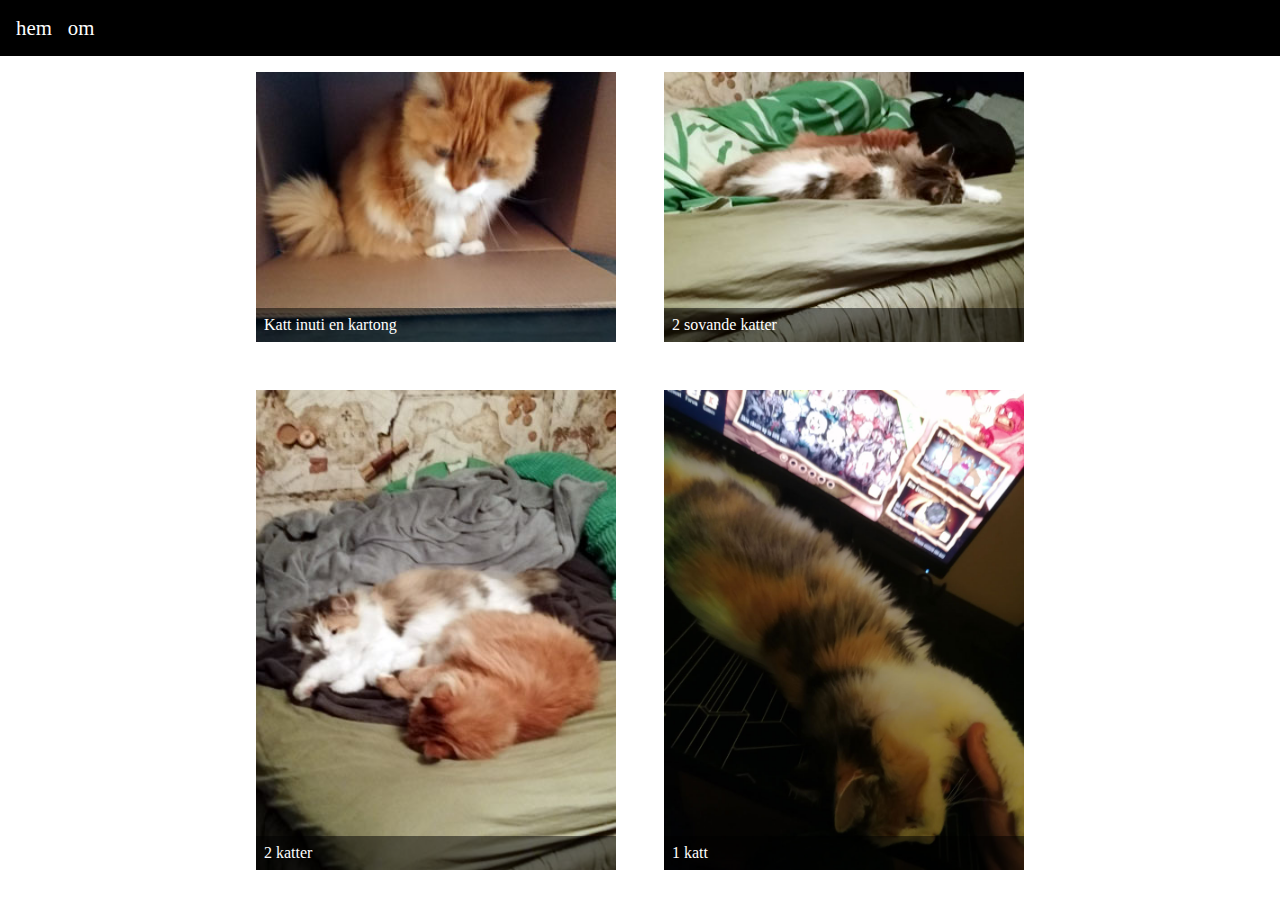
<file: index.html>
<!DOCTYPE html>
<html lang="sv">
<head>
    <meta charset="UTF-8">
    <meta http-equiv="X-UA-Compatible" content="IE=edge">
    <meta name="viewport" content="width=device-width, initial-scale=1.0">
    <title>Mina fina bilder</title>
    <link rel="stylesheet" href="style.css">
</head>
<body>
    <nav>
        <ul>
            <li><a href="index.html">hem</a></li>
            <li><a href="om.html">om</a></li>
        </ul>
    </nav>
    
    <main class="container">
        <ul class="image-grid">
            <li class="image card">
                <figure>  
                    <a href="image1.html">
                        <img src="assets/img/IMG_20200709_143834_thumbnail.jpg" alt="">
                    </a>
                    <figcaption> 
                        Katt inuti en kartong
                    </figcaption>
                </figure>
            </li>
            <li class="image card">
                <figure>  
                    <a href="image4.html">
                        <img src="assets/img/IMG_20230113_171812_thumbnail.jpg" alt="">
                    </a>
                    <figcaption> 
                        2 sovande katter
                    </figcaption>
                </figure>
            </li>
            <li class="image card">
                <figure>  
                    <a href="image3.html">
                        <img src="assets/img/IMG_20220814_014108_thumbnail.jpg" alt="">
                    </a>
                    <figcaption> 
                        2 katter
                    </figcaption>
                </figure>
            </li>
            <li class="image card">
                <figure>  
                    <a href="image2.html">
                        <img src="assets/img/IMG_20220704_021555.jpg" alt="">
                    </a>
                    <figcaption> 
                        1 katt
                    </figcaption>
                </figure>
            </li>
        </ul>
    </main>
    
</body>
</html>
</file>
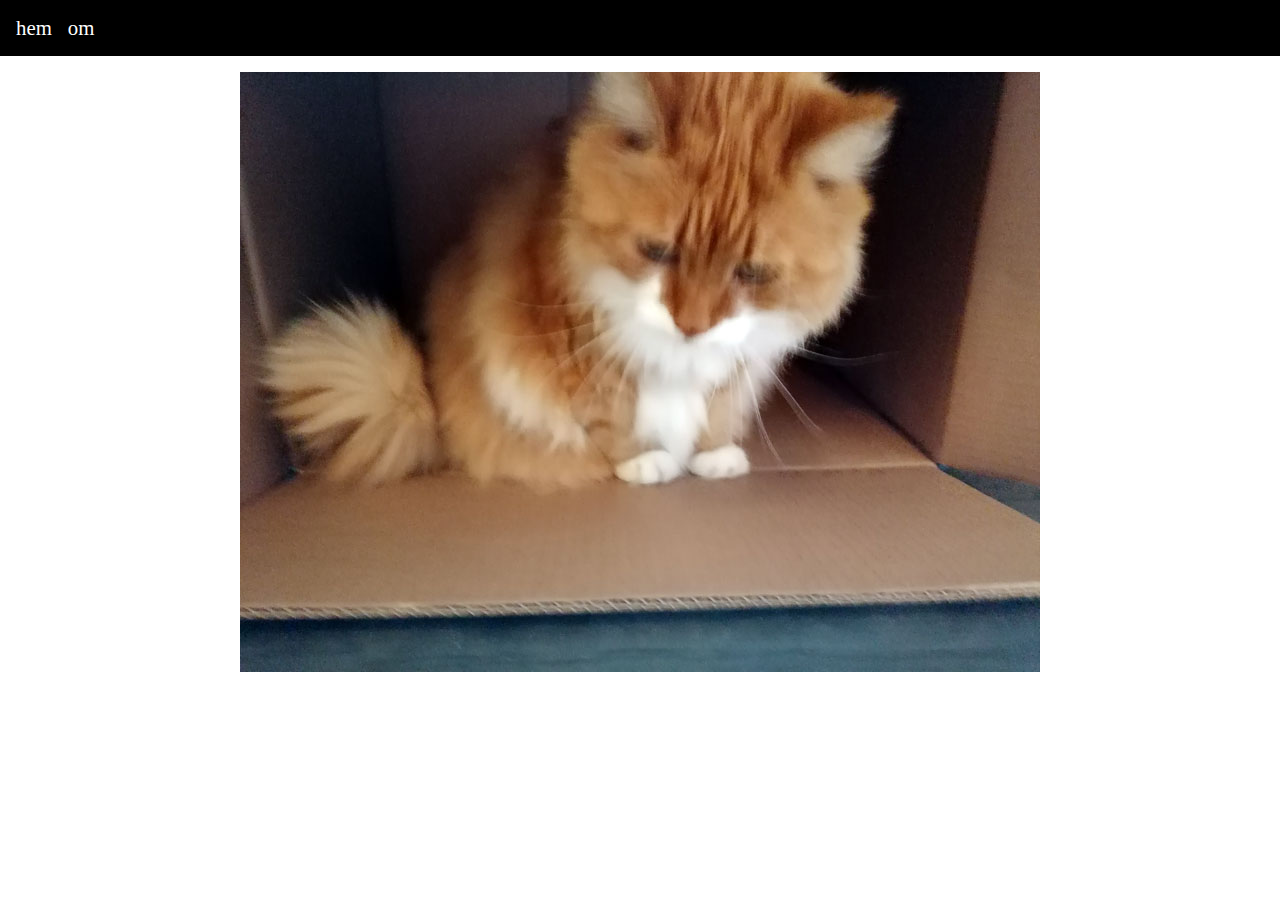
<file: image1.html>
<!DOCTYPE html>
<html lang="sv">
<head>
    <meta charset="UTF-8">
    <meta http-equiv="X-UA-Compatible" content="IE=edge">
    <meta name="viewport" content="width=device-width, initial-scale=1.0">
    <title>Hej</title>
    <link rel="stylesheet" href="style.css">
    <link rel="stylesheet" href="image.css">
</head>
<body>
    <nav>
        <ul>
            <li><a href="index.html">hem</a></li>
            <li><a href="om.html">om</a></li>
        </ul>
    </nav>

    <main class="container">
        <img src="assets/img/IMG_20200709_143834.jpg" alt="Katt inuti en låda">


    </main>



</body>
</html>
</file>
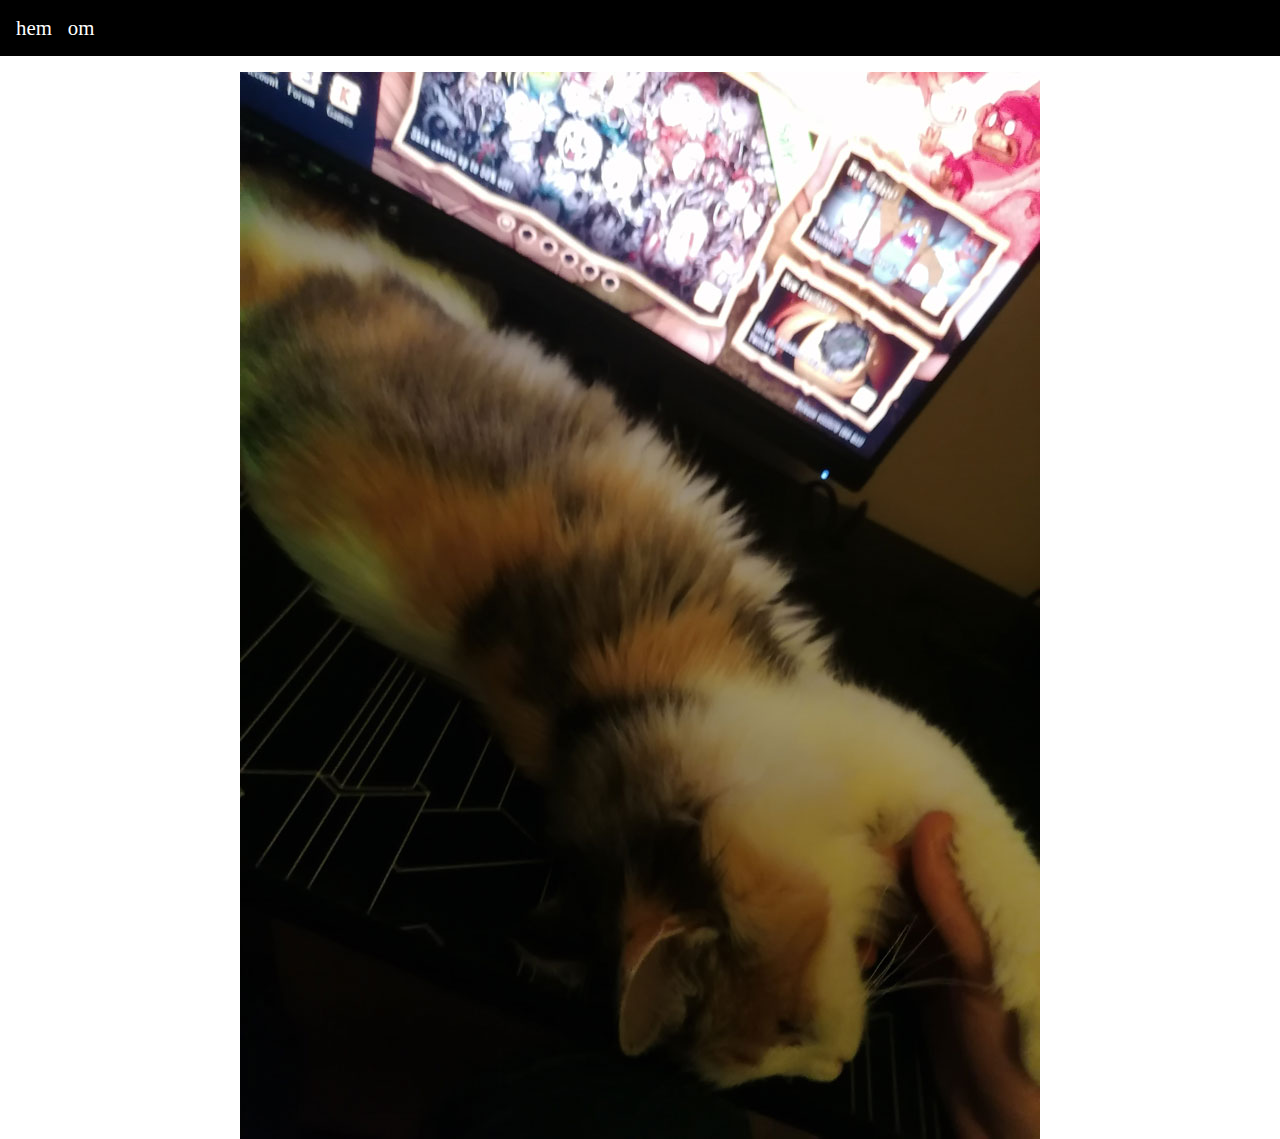
<file: image2.html>
<!DOCTYPE html>
<html lang="sv">
<head>
    <meta charset="UTF-8">
    <meta http-equiv="X-UA-Compatible" content="IE=edge">
    <meta name="viewport" content="width=device-width, initial-scale=1.0">
    <title>Hej</title>
    <link rel="stylesheet" href="style.css">
    <link rel="stylesheet" href="image.css">
</head>
<body>
    <nav>
        <ul>
            <li><a href="index.html">hem</a></li>
            <li><a href="om.html">om</a></li>
        </ul>
    </nav>

    <main class="container">
        <img src="assets/img/IMG_20220704_021555.jpg" alt="Katt på ett tangentbord">


    </main>



</body>
</html>
</file>
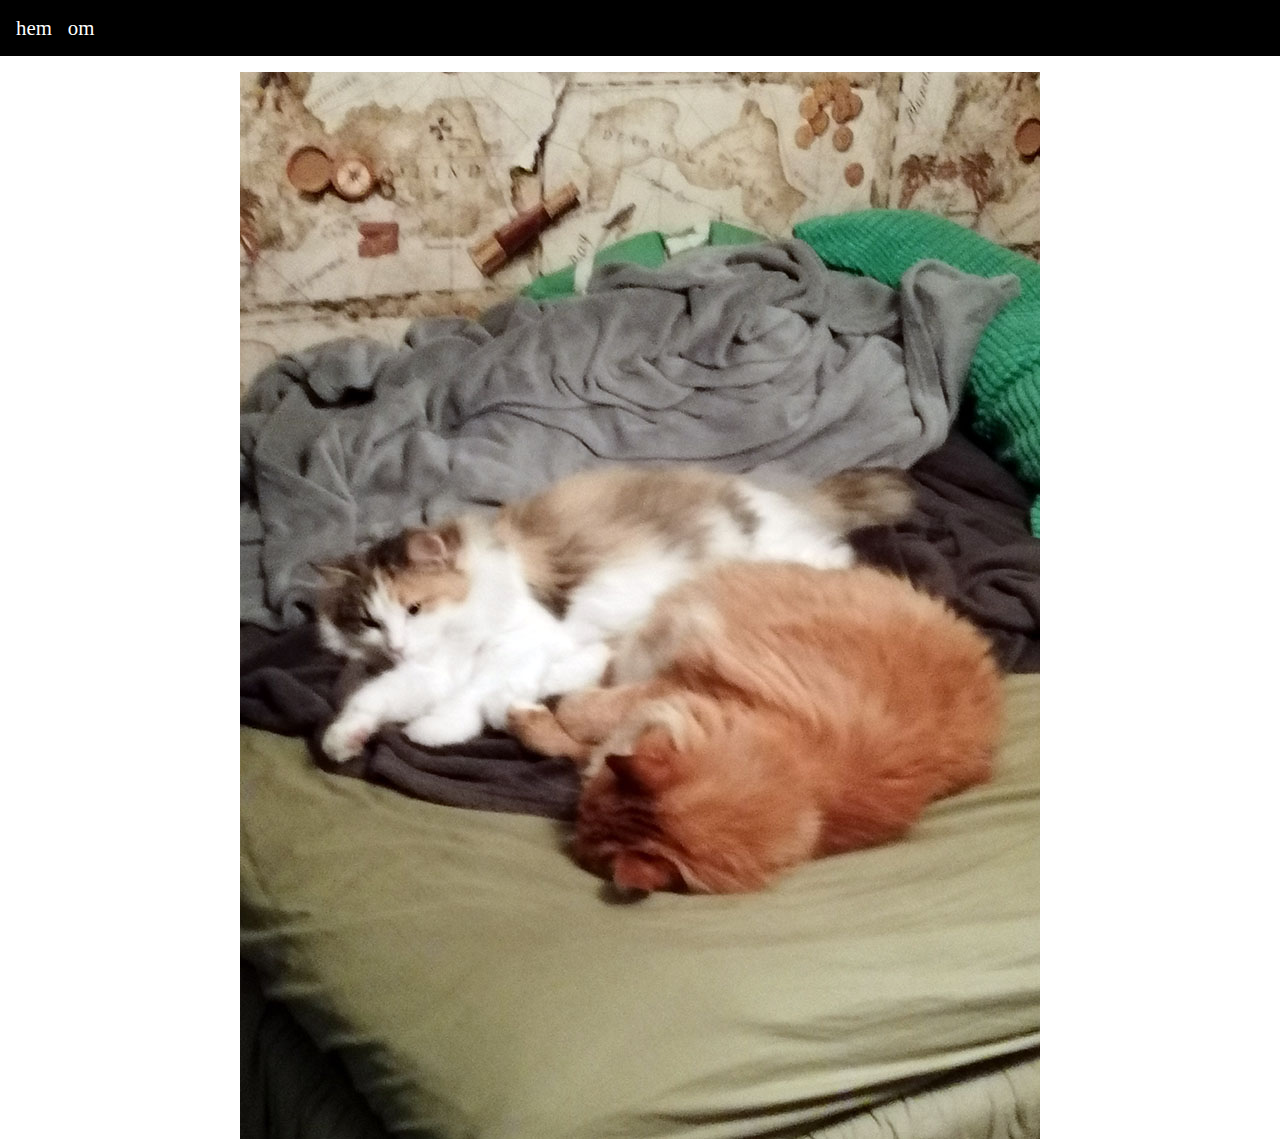
<file: image3.html>
<!DOCTYPE html>
<html lang="sv">
<head>
    <meta charset="UTF-8">
    <meta http-equiv="X-UA-Compatible" content="IE=edge">
    <meta name="viewport" content="width=device-width, initial-scale=1.0">
    <title>Hej</title>
    <link rel="stylesheet" href="style.css">
    <link rel="stylesheet" href="image.css">
</head>
<body>
    <nav>
        <ul>
            <li><a href="index.html">hem</a></li>
            <li><a href="om.html">om</a></li>
        </ul>
    </nav>

    <main class="container">
        <img src="assets/img/IMG_20220814_014108.jpg" alt="2 katter">


    </main>



</body>
</html>
</file>
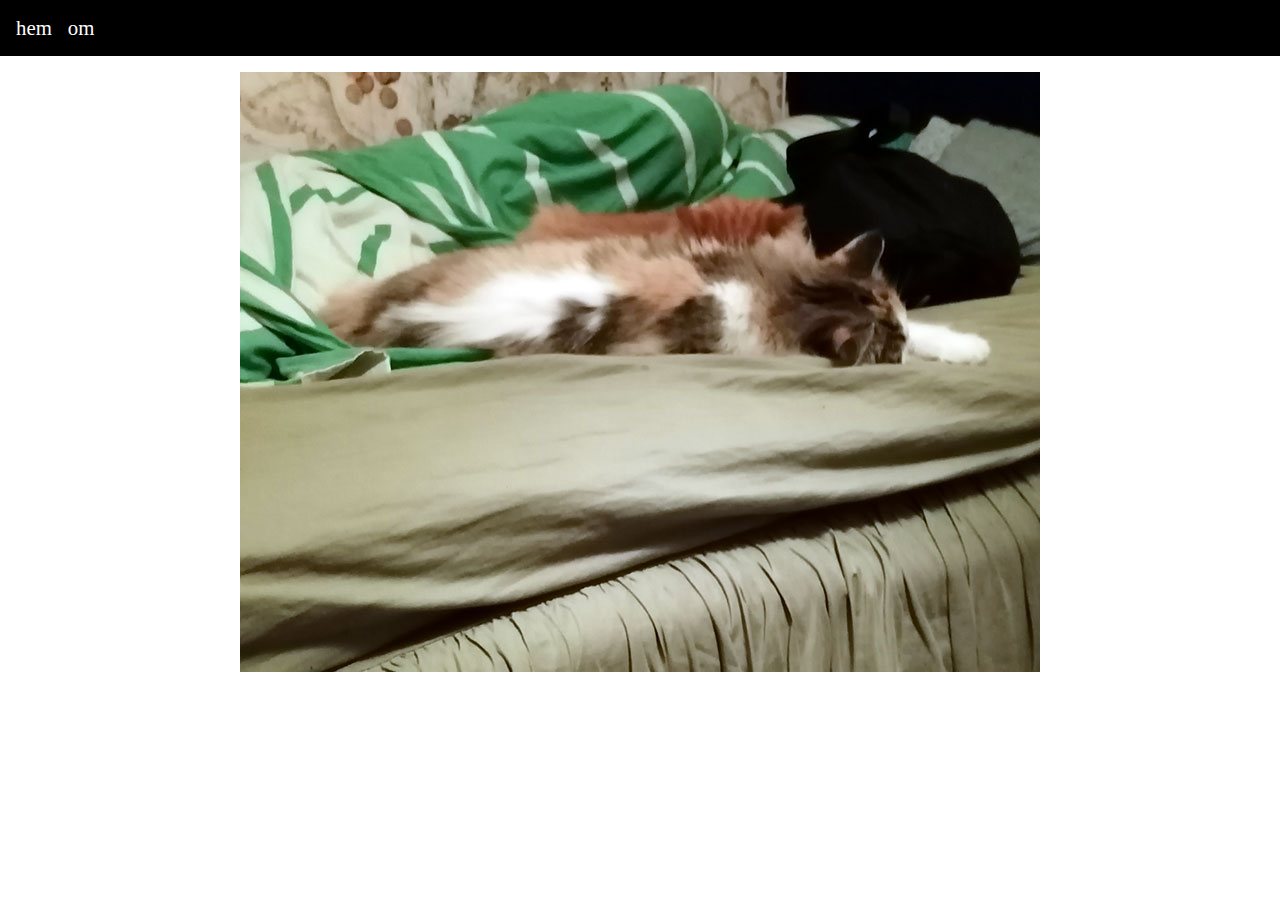
<file: image4.html>
<!DOCTYPE html>
<html lang="sv">
<head>
    <meta charset="UTF-8">
    <meta http-equiv="X-UA-Compatible" content="IE=edge">
    <meta name="viewport" content="width=device-width, initial-scale=1.0">
    <title>Hej</title>
    <link rel="stylesheet" href="style.css">
    <link rel="stylesheet" href="image.css">
</head>
<body>
    <nav>
        <ul>
            <li><a href="index.html">hem</a></li>
            <li><a href="om.html">om</a></li>
        </ul>
    </nav>

    <main class="container">
        <img src="assets/img/IMG_20230113_171812.jpg" alt="2 katter">


    </main>



</body>
</html>
</file>
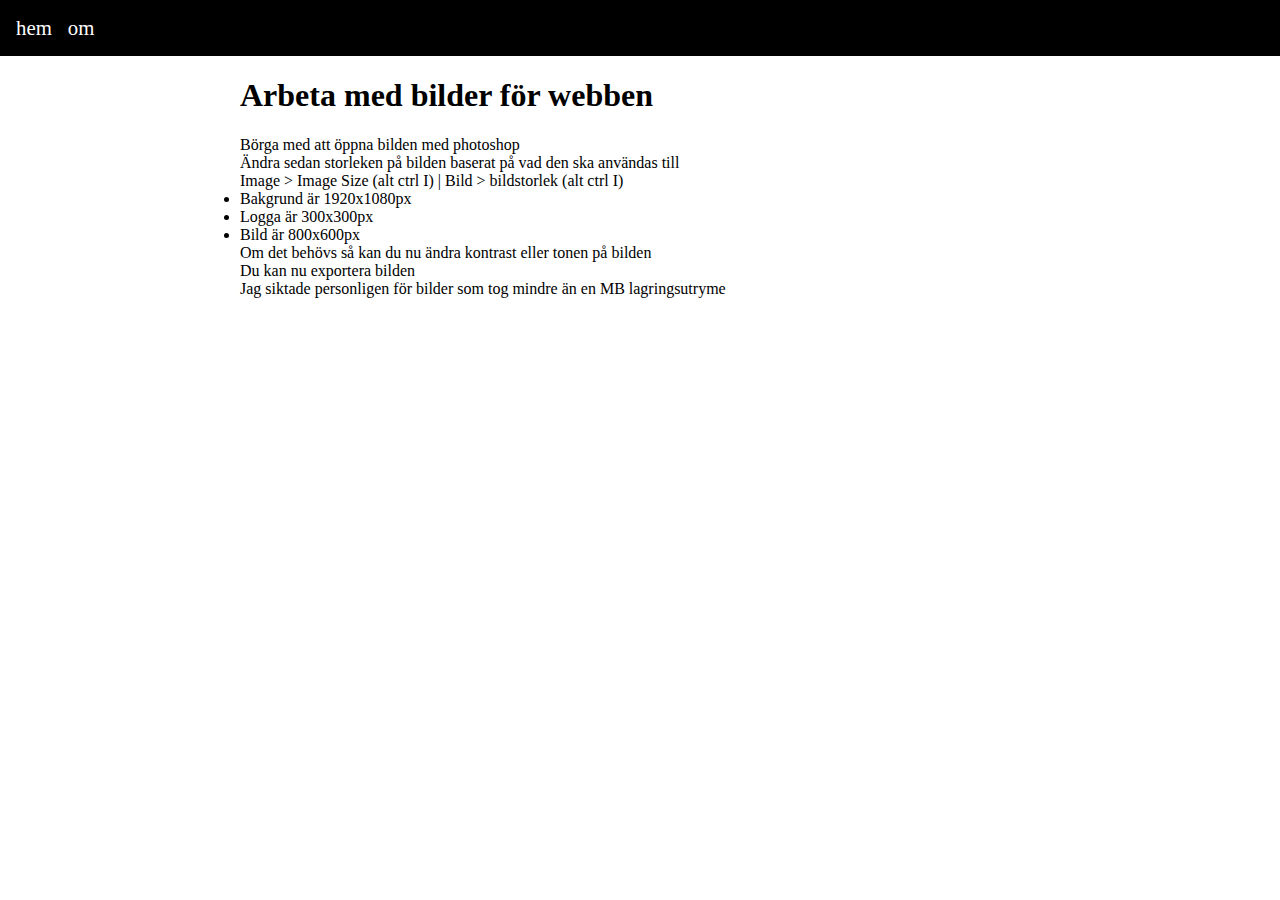
<file: om.html>
<!DOCTYPE html>
<html lang="sv">
<head>
    <meta charset="UTF-8">
    <meta http-equiv="X-UA-Compatible" content="IE=edge">
    <meta name="viewport" content="width=device-width, initial-scale=1.0">
    <title>Wain Wowwd</title>
    <link rel="stylesheet" href="style.css">
</head>
<body>
    <nav>
        <ul>
            <li><a href="index.html">hem</a></li>
            <li><a href="om.html">om</a></li>
        </ul>
    </nav>
    
    <main class="container">

        <h1>Arbeta med bilder för webben</h1>
        
        <ul>
            <li>Börga med att öppna bilden med photoshop</li>
            <li>Ändra sedan storleken på bilden baserat på vad den ska användas till</li>
            <li>Image > Image Size  (alt ctrl I) | Bild > bildstorlek (alt ctrl I)</li>
            <idk>
                <li>Bakgrund är 1920x1080px  </li>
                <li>Logga är 300x300px</li>
                <li>Bild är 800x600px</li>
            </idk>
            <li>Om det behövs så kan du nu ändra kontrast eller tonen på bilden</li>
            <li>Du kan nu exportera bilden</li>
            <li>Jag siktade personligen för bilder som tog mindre än en MB lagringsutryme</li>
        </ul>
        
    </main>

</body>
</html>
</file>
<file: style.css>
html, body{
    margin: 0;
    padding: 0;
    height: 100vh;
}


img{
    display: block;
    width: 100%;
    object-fit: cover;
    height: auto;
}

.container{
    width: min(100ch, 100vw - 4rem);
    margin-inline: auto;
}
ul{
    list-style: none;
    margin: 0;
    padding: 0;
}
.image-grid{
    display: grid;
    grid-template-columns: repeat(2, 1fr);
    grid-template-rows: auto;
    gap: 1rem;
}
nav > ul{
    background-color: black;
    padding: 1rem;
    display: flex;
    gap: 1rem;
    font-size: 1.3rem;
}

 a{
    color: white;
    text-decoration: none;
}

 a:hover{
    color: red;
}

figcaption{
    position: absolute;
    bottom: 0;
    left: 0;
    right: 0;
    padding: 0.5rem;
    background-color: rgba(0, 0, 0, 0.5);
    color: white;
}

figure{
    position: relative; 
    margin: 1rem; 
}

idk{
    list-style: disc;
}
</file>
<file: image.css>
img{
    margin-top: 1rem;
}
</file>
